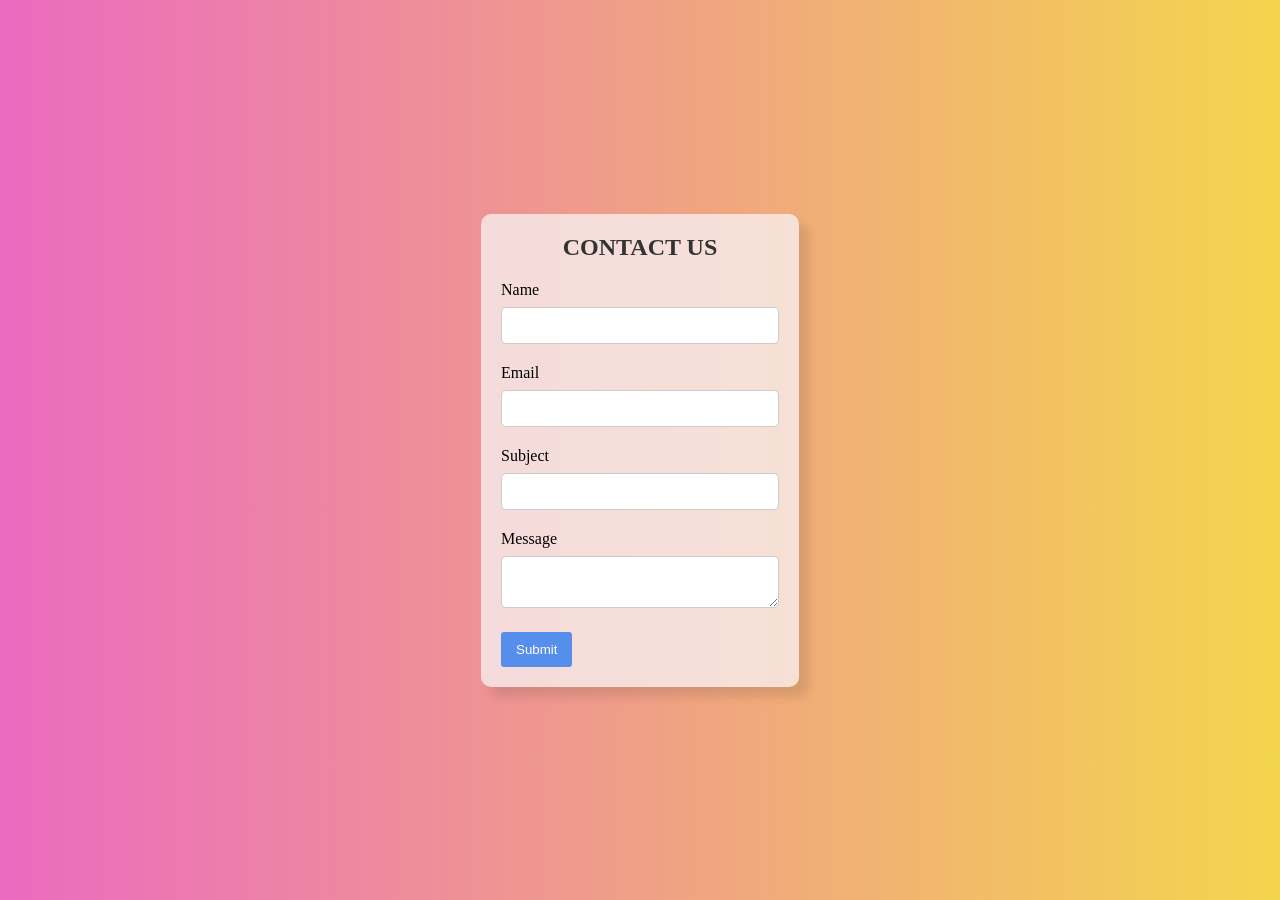
<file: index.html>
<!doctype html>
<html lang="en">
  <head>
    <meta charset="UTF-8" />
    <meta name="viewport" content="width=device-width, initial-scale=1.0" />
    <link rel="stylesheet" href="style.css" />
    <title>PROJECT-1 CONTACT FORM</title>
  </head>
  <body>
    <div class="container">
      <form class="contact-form" action="">
        <div>
          <h2 id="form-heading">CONTACT US</h2>
        </div>
        <div class="form-elements">
          <label for="">Name</label>
          <input type="text" required />
        </div>

        <div class="form-elements">
          <label for="">Email</label>
          <input type="email" required />
        </div>

        <div class="form-elements">
          <label for="subject">Subject</label>
          <input type="text" required />
        </div>

        <div class="form-elements">
          <label for="Message">Message</label>
          <textarea name="Message" id="Message" cols="30" required></textarea>
        </div>

        <button type="submit-Btn">Submit</button>
      </form>
    </div>
  </body>
  <script>
    document.addEventListener("DOMContentLoaded", function () {
      document.querySelector(".container").classList.add("active");
    });
  </script>
</html>
</file>
<file: style.css>
*{
    padding: 0;
    margin: 0;
    
}
.container{
    height: 100vh;
    background: linear-gradient(to right,#eb6ac0,#f4d54d);
    overflow: hidden;
    display: flex;  /*display=flex is used for to move my div to center,right.. side of the viewport heigh*/
    justify-content: center;
    align-items: center;

}
.contact-form{
    background-color: #f8efefca;
    padding: 20px;
    border-radius: 10px;
    box-shadow: 10px 10px 10px rgb(0,0,0,0.1);
    transform: translateY(100%);
    transition: transform 0.9s ease-in-out;
}
.container.active .contact-form{
    transform: translateY(0);
}
.contact-form h2{
    text-align: center;
    color: #333;
    margin-bottom: 20px;
}
label{
     display: block;
     margin-bottom: 8px;
}
input,textarea{
    padding: 10px; 
    box-sizing: border-box;
    width: 100%;
    border: 1px solid #ccc;
    border-radius: 5px;
}
.form-elements{
    margin-bottom:20px;
}
button{
    background-color: #568feb;
    color: white;
    border-radius: 3px;
    padding: 10px 15px;
    border: none;
     cursor: pointer;
}
button:hover{
    background-color: rgb(228, 68, 183);
    transition-duration: 2000ms;
   
}
</file>
